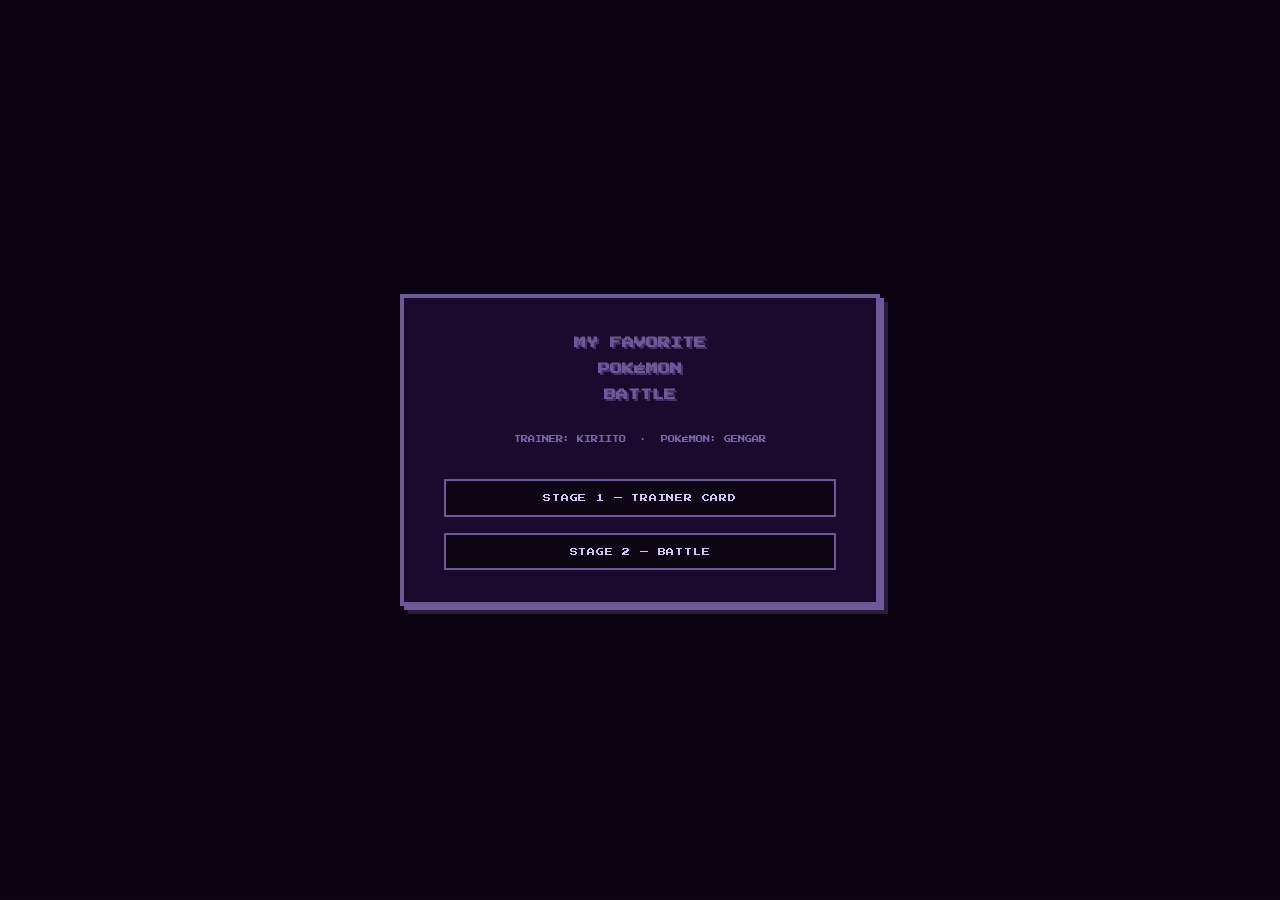
<file: index.html>
<link rel="stylesheet" href="./style.css">
<!DOCTYPE html>
<html lang="en">
<head>
  <meta charset="UTF-8">
  <meta name="viewport" content="width=device-width, initial-scale=1.0">
  <title>Pokémon Battle — Kiriito</title>
  <link rel="stylesheet" href="./style.css">
</head>
<body>
  <div class="container">
    <h1>MY FAVORITE<br>POKÉMON<br>BATTLE</h1>
    <p>TRAINER: KIRIITO &nbsp;·&nbsp; POKÉMON: GENGAR</p>
    <nav class="menu">
      <a href="./stage-1/index.html">STAGE 1 — TRAINER CARD</a>
      <a href="./stage-2/index.html">STAGE 2 — BATTLE</a>
    </nav>
  </div>
</body>
</html>
</file>
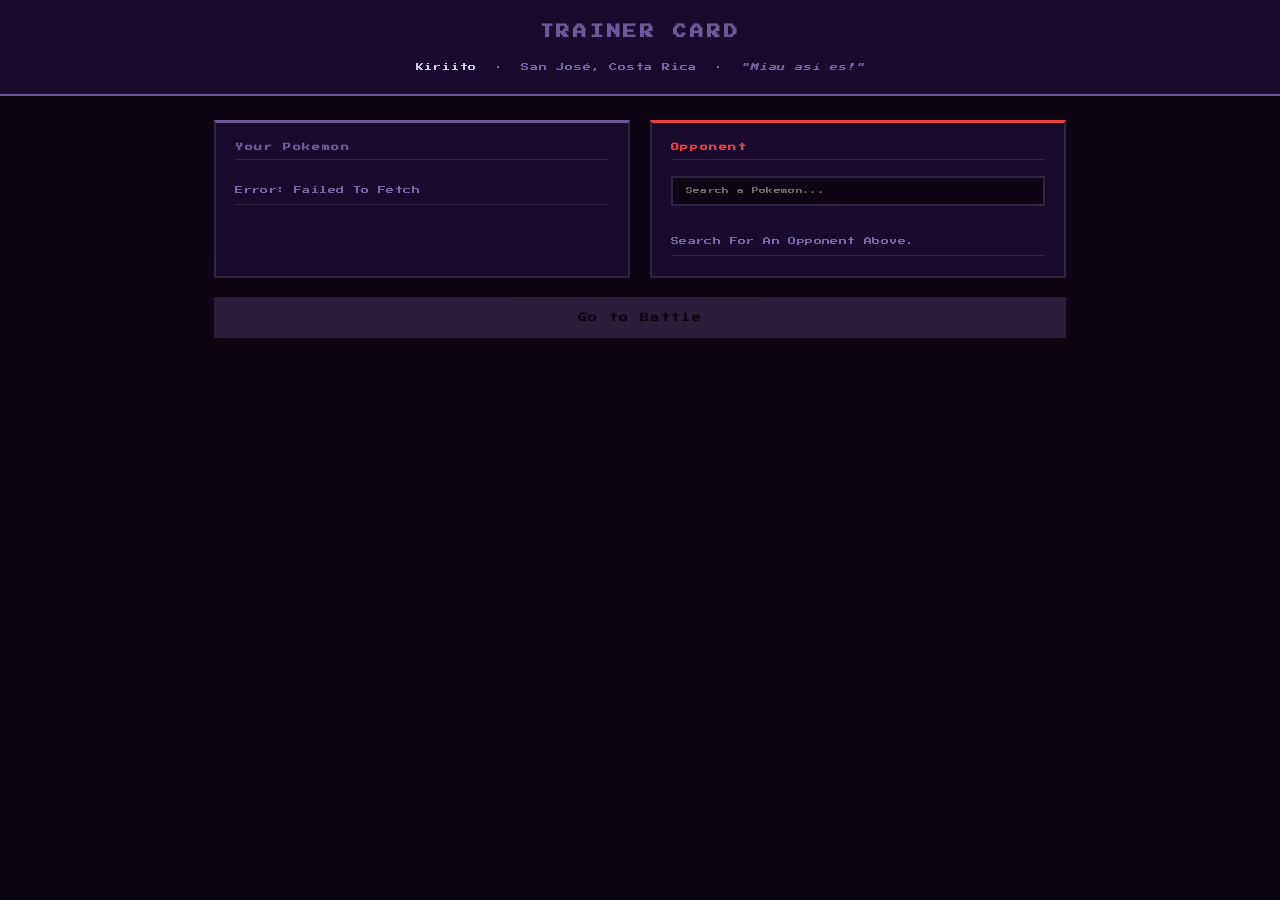
<file: stage-1/index.html>
<!DOCTYPE html>
<html lang="en">
<head>
  <meta charset="UTF-8">
  <meta name="viewport" content="width=device-width, initial-scale=1.0">
  <title>Stage 1 -- Trainer Card</title>
  <link rel="stylesheet" href="./style.css">
</head>
<body>

  <!-- ========== HEADER ========== -->
  <header>
    <h1>TRAINER CARD</h1>
    <div id="trainer-info"></div>
  </header>

  <!-- ========== MAIN ========== -->
  <main>
    <div class="battle-row">

      <!-- PLAYER SIDE -->
      <section id="player-side">
        <h2>Your Pokemon</h2>
        <div id="player-content"></div>
      </section>

      <!-- OPPONENT SIDE -->
      <section id="opponent-side">
        <h2>Opponent</h2>
        <input
          type="text"
          id="opponent-search"
          placeholder="Search a Pokemon..."
          autocomplete="off"
        >
        <div id="search-error"></div>
        <div id="opponent-content">
          <p>Search for an opponent above.</p>
        </div>
      </section>

    </div>

    <!-- ========== GO TO BATTLE BUTTON ========== -->
    <button id="go-battle-btn" disabled>Go to Battle</button>
  </main>

  <!-- ========== SCRIPTS ========== -->
  <script type="module" src="./main.js"></script>

</body>
</html>
</file>
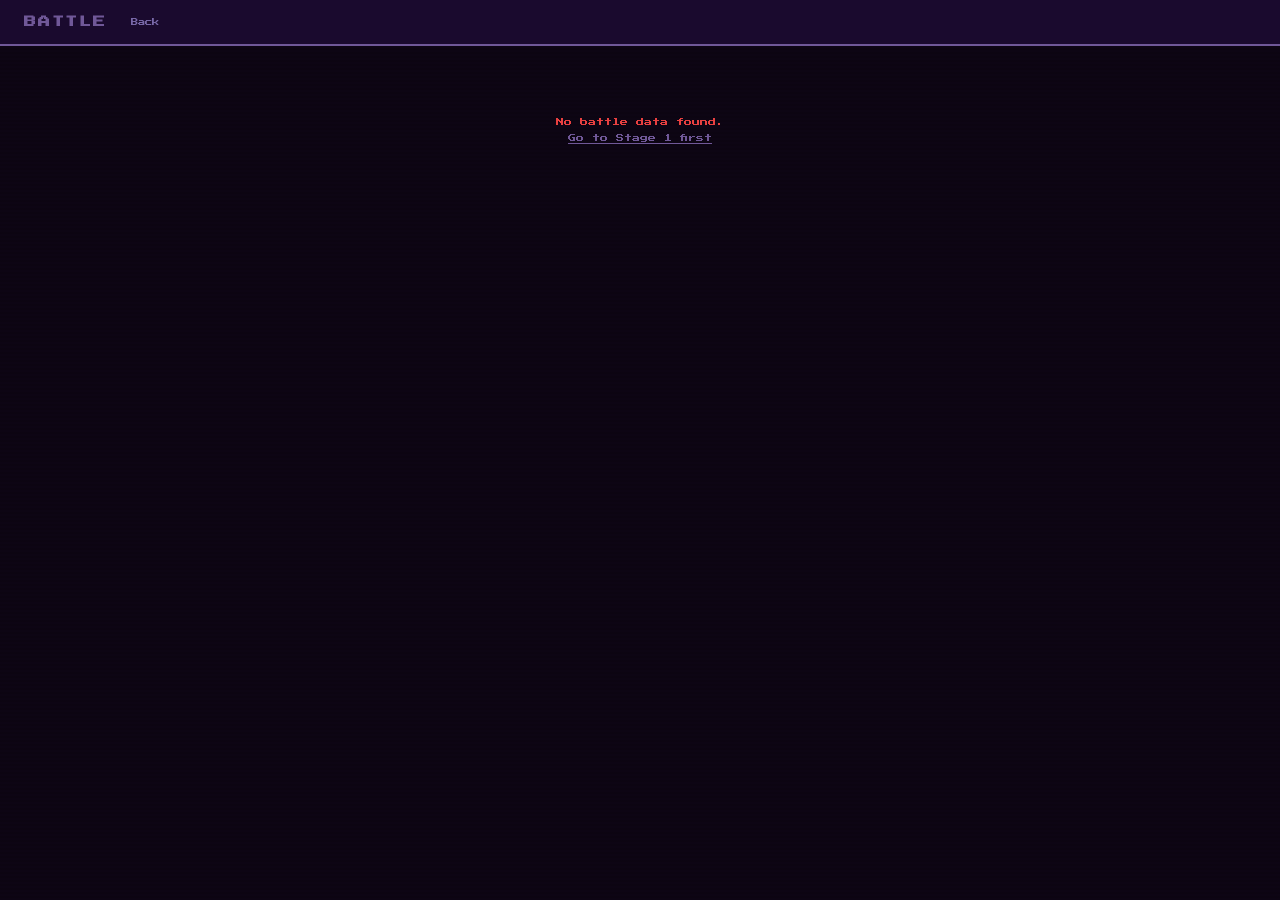
<file: stage-2/index.html>
<!DOCTYPE html>
<html lang="en">
<head>
  <meta charset="UTF-8">
  <meta name="viewport" content="width=device-width, initial-scale=1.0">
  <title>Stage 2 -- Battle</title>
  <link rel="stylesheet" href="./style.css">
</head>
<body>

  <!-- ========== HEADER ========== -->
  <header>
    <h1>BATTLE</h1>
    <a href="../stage-1/index.html">Back</a>
  </header>

  <!-- ========== MAIN ========== -->
  <main id="battle-main">

    <!-- HP BARS -->
    <div class="hp-section">
      <div class="hp-block">
        <span class="hp-name" id="player-name">--</span>
        <div class="hp-bar-wrap">
          <div class="hp-bar player" id="player-hp-bar"></div>
        </div>
        <span class="hp-val" id="player-hp-val">--</span>
      </div>

      <span class="vs">VS</span>

      <div class="hp-block">
        <span class="hp-name" id="opponent-name">--</span>
        <div class="hp-bar-wrap">
          <div class="hp-bar opponent" id="opponent-hp-bar"></div>
        </div>
        <span class="hp-val" id="opponent-hp-val">--</span>
      </div>
    </div>

    <!-- ========== ARENA ========== -->
    <div class="arena">
      <div class="arena-label opponent-label">OPPONENT (fixed)</div>
      <div class="arena-row" id="opponent-row">
        <div class="arena-cell" data-pos="2"></div>
      </div>

      <div class="arena-vs">ATTACKS</div>

      <div class="arena-label player-label">PLAYER (left right to move)</div>
      <div class="arena-row" id="player-row">
        <div class="arena-cell" data-pos="1"></div>
        <div class="arena-cell" data-pos="2"></div>
        <div class="arena-cell" data-pos="3"></div>
      </div>
    </div>

    <!-- ========== CONTROLS ========== -->
    <div class="controls">
      <div class="moves-panel" id="moves-panel"></div>
      <button id="definitive-btn" disabled>
        <span class="move-key">Q</span>
        Phantom Ambush
        <span class="one-use">(1 use)</span>
      </button>
    </div>

    <!-- ========== BATTLE LOG ========== -->
    <div class="log-wrap">
      <div class="log-label">BATTLE LOG</div>
      <div id="battle-log"></div>
    </div>

    <!-- ========== END SCREEN ========== -->
    <div id="end-screen" class="hidden">
      <div id="end-message"></div>
      <button id="battle-again-btn">Battle Again</button>
      <button id="choose-pokemon-btn">Choose Another Pokemon</button>
    </div>

  </main>

  <!-- ========== SCRIPTS ========== -->
  <script type="module" src="./main.js"></script>

</body>
</html>
</file>
<file: style.css>
@import url('https://fonts.googleapis.com/css2?family=Press+Start+2P&display=swap');

:root {
  --pixel: 'Press Start 2P', monospace;
  --purple:  #705898;
  --dark:    #1A0A2E;
  --darker:  #0D0514;
  --light:   #D0C8F0;
  --muted:   #7868A8;
  --red:     #E84040;
}

* {
  margin: 0;
  padding: 0;
  box-sizing: border-box;
  image-rendering: pixelated;
}

body {
  background-color: var(--darker);
  color: var(--light);
  font-family: var(--pixel);
  min-height: 100vh;
  display: flex;
  align-items: center;
  justify-content: center;

  /* Efecto scanlines de pantalla GBA */
  background-image: repeating-linear-gradient(
    0deg,
    transparent,
    transparent 2px,
    rgba(0, 0, 0, 0.15) 2px,
    rgba(0, 0, 0, 0.15) 4px
  );
}

.container {
  background: var(--dark);
  border: 4px solid var(--purple);
  padding: 2rem 2.5rem;
  text-align: center;
  max-width: 480px;
  width: 90%;

  /* Sombra estilo GBA */
  box-shadow:
    4px 4px 0px var(--purple),
    8px 8px 0px rgba(112, 88, 152, 0.3);
}

h1 {
  font-size: 0.75rem;
  color: var(--purple);
  line-height: 2.2;
  margin-bottom: 1.5rem;
  text-shadow: 2px 2px 0px rgba(112, 88, 152, 0.5);
}

p {
  font-size: 0.45rem;
  color: var(--muted);
  margin-bottom: 2rem;
  line-height: 2;
}

.menu {
  display: flex;
  flex-direction: column;
  gap: 1rem;
}

a {
  display: block;
  background: var(--darker);
  border: 2px solid var(--purple);
  color: var(--light);
  text-decoration: none;
  padding: 0.8rem 1rem;
  font-size: 0.5rem;
  letter-spacing: 0.1em;
  transition: background 0.1s, color 0.1s;
  position: relative;
}

a::before {
  content: '▶';
  position: absolute;
  left: 0.8rem;
  opacity: 0;
  color: var(--purple);
  transition: opacity 0.1s;
}

a:hover {
  background: var(--purple);
  color: var(--darker);
}

a:hover::before {
  opacity: 1;
  color: var(--darker);
}
</file>
<file: stage-1/style.css>
@import url('https://fonts.googleapis.com/css2?family=Press+Start+2P&display=swap');

/* ========== VARIABLES ========== */
:root {
  --pixel:      'Press Start 2P', monospace;
  --type-color: #705898;
  --bg:         #0D0514;
  --surface:    #1A0A2E;
  --border:     #2E2640;
  --text:       #D0C8F0;
  --muted:      #7868A8;
  --enemy:      #E84040;
  --green:      #42C97A;
}

/* ========== RESET ========== */
* {
  margin: 0;
  padding: 0;
  box-sizing: border-box;
  image-rendering: pixelated;
}

/* ========== BODY ========== */
body {
  background: var(--bg);
  color: var(--text);
  font-family: var(--pixel);
  font-size: 0.6rem;
  min-height: 100vh;
  padding-bottom: 3rem;
  background-image: repeating-linear-gradient(
    0deg,
    transparent,
    transparent 2px,
    rgba(0, 0, 0, 0.1) 2px,
    rgba(0, 0, 0, 0.1) 4px
  );
}

/* ========== HEADER ========== */
header {
  background: var(--surface);
  border-bottom: 2px solid var(--type-color);
  padding: 1.2rem 2rem;
  text-align: center;
}

header h1 {
  font-size: 0.85rem;
  color: var(--type-color);
  letter-spacing: 0.2em;
  margin-bottom: 0.8rem;
  line-height: 2;
}

#trainer-info {
  font-size: 0.5rem;
  color: var(--muted);
  line-height: 2;
  letter-spacing: 0.05rem;
}

#trainer-info span {
  color: var(--text);
}

/* ========== LAYOUT ========== */
main {
  max-width: 900px;
  margin: 1.5rem auto;
  padding: 0 1.5rem;
}

.battle-row {
  display: grid;
  grid-template-columns: 1fr 1fr;
  gap: 1.2rem;
  margin-bottom: 1.2rem;
}

@media (max-width: 600px) {
  .battle-row { grid-template-columns: 1fr; }
}

/* ========== CARDS ========== */
#player-side, #opponent-side {
  background: var(--surface);
  border: 2px solid var(--border);
  padding: 1.2rem;
}

#player-side {
  border-top: 3px solid var(--type-color);
}

#opponent-side {
  border-top: 3px solid var(--enemy);
}

#player-side h2 {
  font-size: 0.5rem;
  letter-spacing: 0.2em;
  color: var(--type-color);
  margin-bottom: 1rem;
  padding-bottom: 0.5rem;
  border-bottom: 1px solid var(--border);
}

#opponent-side h2 {
  font-size: 0.5rem;
  letter-spacing: 0.2em;
  color: var(--enemy);
  margin-bottom: 1rem;
  padding-bottom: 0.5rem;
  border-bottom: 1px solid var(--border);
}

/* ========== POKEMON CONTENT ========== */
#player-content, #opponent-content {
  text-align: center;
}

#player-content img, #opponent-content img {
  width: 120px;
  height: 120px;
  margin-bottom: 0.8rem;
}

#player-content h3 {
  font-size: 0.75rem;
  text-transform: capitalize;
  color: var(--type-color);
  margin-bottom: 0.8rem;
  letter-spacing: 0.1em;
}

#opponent-content h3 {
  font-size: 0.75rem;
  text-transform: capitalize;
  color: var(--enemy);
  margin-bottom: 0.8rem;
  letter-spacing: 0.1em;
}

/* ========== TYPE TAGS ========== */
.type-tag {
  display: inline-block;
  font-size: 0.45rem;
  padding: 0.3rem 0.7rem;
  border: 1px solid var(--border);
  text-transform: uppercase;
  letter-spacing: 0.1em;
  margin: 0.2rem;
  background: var(--bg);
  color: var(--muted);
}

/* ========== STATS AND MOVES ========== */
#player-content p, #opponent-content p {
  font-size: 0.5rem;
  color: var(--muted);
  text-align: left;
  padding: 0.4rem 0;
  border-bottom: 1px solid var(--border);
  text-transform: capitalize;
  line-height: 2;
  letter-spacing: 0.05em;
}

/* ========== SEARCH ========== */
#opponent-search {
  width: 100%;
  background: var(--bg);
  border: 2px solid var(--border);
  color: var(--text);
  padding: 0.6rem 0.8rem;
  font-family: var(--pixel);
  font-size: 0.42rem;
  outline: none;
  margin-bottom: 0.8rem;
  letter-spacing: 0.05em;
  transition: border-color 0.2s;
}

#opponent-search:focus {
  border-color: var(--enemy);
}

#search-error {
  color: var(--enemy);
  font-size: 0.42rem;
  margin-bottom: 0.5rem;
  line-height: 1.8;
}

/* ========== GO TO BATTLE BUTTON ========== */
#go-battle-btn {
  display: block;
  width: 100%;
  background: var(--type-color);
  color: var(--bg);
  border: none;
  padding: 1rem;
  font-family: var(--pixel);
  font-size: 0.55rem;
  font-weight: 700;
  letter-spacing: 0.15em;
  cursor: pointer;
  transition: opacity 0.2s;
}

#go-battle-btn:disabled {
  opacity: 0.3;
  cursor: not-allowed;
}

#go-battle-btn:not(:disabled):hover {
  opacity: 0.8;
}

/* ========== SKELETON LOADING ========== */
.skeleton {
  background: var(--border);
  border-radius: 2px;
  animation: shimmer 1.2s ease-in-out infinite;
}

.skeleton-sprite {
  width: 96px;
  height: 96px;
  margin: 0 auto 1rem;
}

.skeleton-line {
  height: 10px;
  margin-bottom: 0.6rem;
}

.w30 { width: 30%; }
.w50 { width: 50%; }
.w60 { width: 60%; }
.w70 { width: 70%; }

@keyframes shimmer {
  0%, 100% { opacity: 0.3; }
  50%       { opacity: 0.7; }
}
</file>
<file: stage-2/style.css>
@import url('https://fonts.googleapis.com/css2?family=Press+Start+2P&display=swap');

/* ========== VARIABLES ========== */
:root {
  --pixel:   'Press Start 2P', monospace;
  --bg:      #0D0514;
  --surface: #1A0A2E;
  --border:  #2E2640;
  --text:    #D0C8F0;
  --muted:   #7868A8;
  --player:  #705898;
  --enemy:   #E84040;
  --green:   #42C97A;
}

/* ========== RESET ========== */
* {
  margin: 0;
  padding: 0;
  box-sizing: border-box;
  image-rendering: pixelated;
}

/* ========== BODY ========== */
body {
  background: var(--bg);
  color: var(--text);
  font-family: var(--pixel);
  font-size: 0.6rem;
  min-height: 100vh;
  padding-bottom: 3rem;
  background-image: repeating-linear-gradient(
    0deg,
    transparent,
    transparent 2px,
    rgba(0, 0, 0, 0.1) 2px,
    rgba(0, 0, 0, 0.1) 4px
  );
}

/* ========== HEADER ========== */
header {
  background: var(--surface);
  border-bottom: 2px solid var(--player);
  padding: 1rem 1.5rem;
  display: flex;
  align-items: center;
  gap: 1.5rem;
}

header h1 {
  font-size: 0.75rem;
  color: var(--player);
  letter-spacing: 0.15em;
}

header a {
  font-size: 0.45rem;
  color: var(--muted);
  text-decoration: none;
}

header a:hover { color: var(--text); }

/* ========== LAYOUT ========== */
main {
  max-width: 700px;
  margin: 1.5rem auto;
  padding: 0 1.5rem;
}

/* ========== HP SECTION ========== */
.hp-section {
  display: flex;
  align-items: center;
  gap: 1rem;
  background: var(--surface);
  border: 2px solid var(--border);
  padding: 1rem 1.5rem;
  margin-bottom: 1.5rem;
}

.hp-block {
  flex: 1;
  display: flex;
  flex-direction: column;
  gap: 0.4rem;
}

.hp-name {
  font-size: 0.5rem;
  text-transform: capitalize;
  letter-spacing: 0.05em;
}

.hp-bar-wrap {
  height: 8px;
  background: var(--border);
  border: 1px solid var(--muted);
}

.hp-bar {
  height: 100%;
  transition: width 0.3s ease;
}

.hp-bar.player   { background: var(--player); }
.hp-bar.opponent { background: var(--enemy); }

.hp-val {
  font-size: 0.42rem;
  color: var(--muted);
}

.vs {
  font-size: 0.5rem;
  color: var(--muted);
  flex-shrink: 0;
}

/* ========== ARENA ========== */
.arena {
  background: var(--surface);
  border: 2px solid var(--border);
  padding: 1.2rem;
  margin-bottom: 1.5rem;
}

.arena-label {
  font-size: 0.42rem;
  letter-spacing: 0.1em;
  margin-bottom: 0.5rem;
}

.opponent-label { color: var(--enemy); }
.player-label   { color: var(--player); }

.arena-row {
  display: flex;
  gap: 6px;
  margin-bottom: 0.5rem;
}

.arena-cell {
  width: 90px;
  height: 70px;
  border: 2px solid var(--border);
  background: var(--bg);
  display: flex;
  align-items: center;
  justify-content: center;
}

.arena-cell.player-here {
  border-color: var(--player);
  background: rgba(112, 88, 152, 0.15);
}

.arena-cell.warning {
  border-color: #F5C842;
  background: rgba(245, 200, 66, 0.1);
}

.arena-cell.strike {
  border-color: var(--enemy);
  background: rgba(232, 64, 64, 0.2);
  animation: flash 0.3s ease;
}

.arena-cell img {
  width: 52px;
  height: 52px;
}

@keyframes flash {
  0%, 100% { opacity: 1; }
  50%       { opacity: 0.3; }
}

.arena-vs {
  text-align: center;
  color: var(--enemy);
  font-size: 0.5rem;
  padding: 0.4rem 0;
  letter-spacing: 0.1em;
}

/* ========== CONTROLS ========== */
.controls {
  display: flex;
  gap: 0.8rem;
  flex-wrap: wrap;
  margin-bottom: 1.5rem;
}

.moves-panel {
  display: flex;
  gap: 0.5rem;
  flex-wrap: wrap;
  flex: 1;
}

.move-btn {
  background: var(--surface);
  border: 2px solid var(--player);
  color: var(--text);
  padding: 0.6rem 0.8rem;
  font-family: var(--pixel);
  font-size: 0.42rem;
  text-transform: capitalize;
  cursor: pointer;
  position: relative;
  overflow: hidden;
  transition: background 0.1s;
}

.move-btn:hover:not(:disabled) {
  background: var(--player);
  color: var(--bg);
}

.move-btn:disabled {
  opacity: 0.4;
  cursor: not-allowed;
}

.move-btn .cooldown-bar {
  position: absolute;
  bottom: 0;
  left: 0;
  height: 3px;
  background: var(--player);
}

.move-key {
  display: inline-block;
  background: var(--player);
  color: var(--bg);
  font-family: var(--pixel);
  font-size: 0.38rem;
  padding: 0.2rem 0.4rem;
  margin-right: 0.4rem;
  border: 1px solid var(--text);
}

/* ========== DEFINITIVE BUTTON ========== */
#definitive-btn {
  background: var(--surface);
  border: 2px solid var(--enemy);
  color: var(--enemy);
  padding: 0.6rem 1rem;
  font-family: var(--pixel);
  font-size: 0.45rem;
  cursor: pointer;
  transition: background 0.1s;
}

#definitive-btn:not(:disabled):hover {
  background: var(--enemy);
  color: var(--bg);
}

#definitive-btn:disabled {
  opacity: 0.35;
  cursor: not-allowed;
}

.one-use {
  display: block;
  font-size: 0.35rem;
  color: var(--muted);
  margin-top: 0.3rem;
}

/* ========== BATTLE LOG ========== */
.log-wrap {
  background: var(--surface);
  border: 2px solid var(--border);
  margin-bottom: 1.5rem;
}

.log-label {
  font-size: 0.45rem;
  letter-spacing: 0.2em;
  color: var(--muted);
  padding: 0.5rem 1rem;
  border-bottom: 1px solid var(--border);
}

#battle-log {
  height: 120px;
  overflow-y: auto;
  padding: 0.7rem 1rem;
  display: flex;
  flex-direction: column;
  gap: 0.3rem;
}

.log-entry {
  font-size: 0.42rem;
  line-height: 1.8;
  color: var(--muted);
}

.log-entry.hit    { color: var(--enemy); }
.log-entry.dodge  { color: var(--green); }
.log-entry.attack { color: var(--player); }
.log-entry.end    { color: #F5C842; }

/* ========== END SCREEN ========== */
#end-screen {
  position: fixed;
  inset: 0;
  background: rgba(13, 5, 20, 0.93);
  display: flex;
  flex-direction: column;
  align-items: center;
  justify-content: center;
  gap: 2rem;
}

#end-screen.hidden { display: none; }

#end-message {
  font-size: 0.8rem;
  letter-spacing: 0.15em;
  text-align: center;
  line-height: 2;
}

/* ========== BATTLE AGAIN BUTTON ========== */
#battle-again-btn {
  background: var(--surface);
  border: 2px solid var(--player);
  color: var(--player);
  padding: 0.8rem 1.5rem;
  font-family: var(--pixel);
  font-size: 0.5rem;
  cursor: pointer;
  letter-spacing: 0.1em;
  transition: background 0.1s;
}

/* ========== CHOOSE POKEMON BUTTON ========== */
#choose-pokemon-btn {
  background: var(--surface);
  border: 2px solid var(--muted);
  color: var(--muted);
  padding: 0.8rem 1.5rem;
  font-family: var(--pixel);
  font-size: 0.5rem;
  cursor: pointer;
  letter-spacing: 0.1em;
  transition: background 0.1s;
}

#choose-pokemon-btn:hover {
  background: var(--muted);
  color: var(--bg);
}

#battle-again-btn:hover {
  background: var(--player);
  color: var(--bg);
}
</file>
